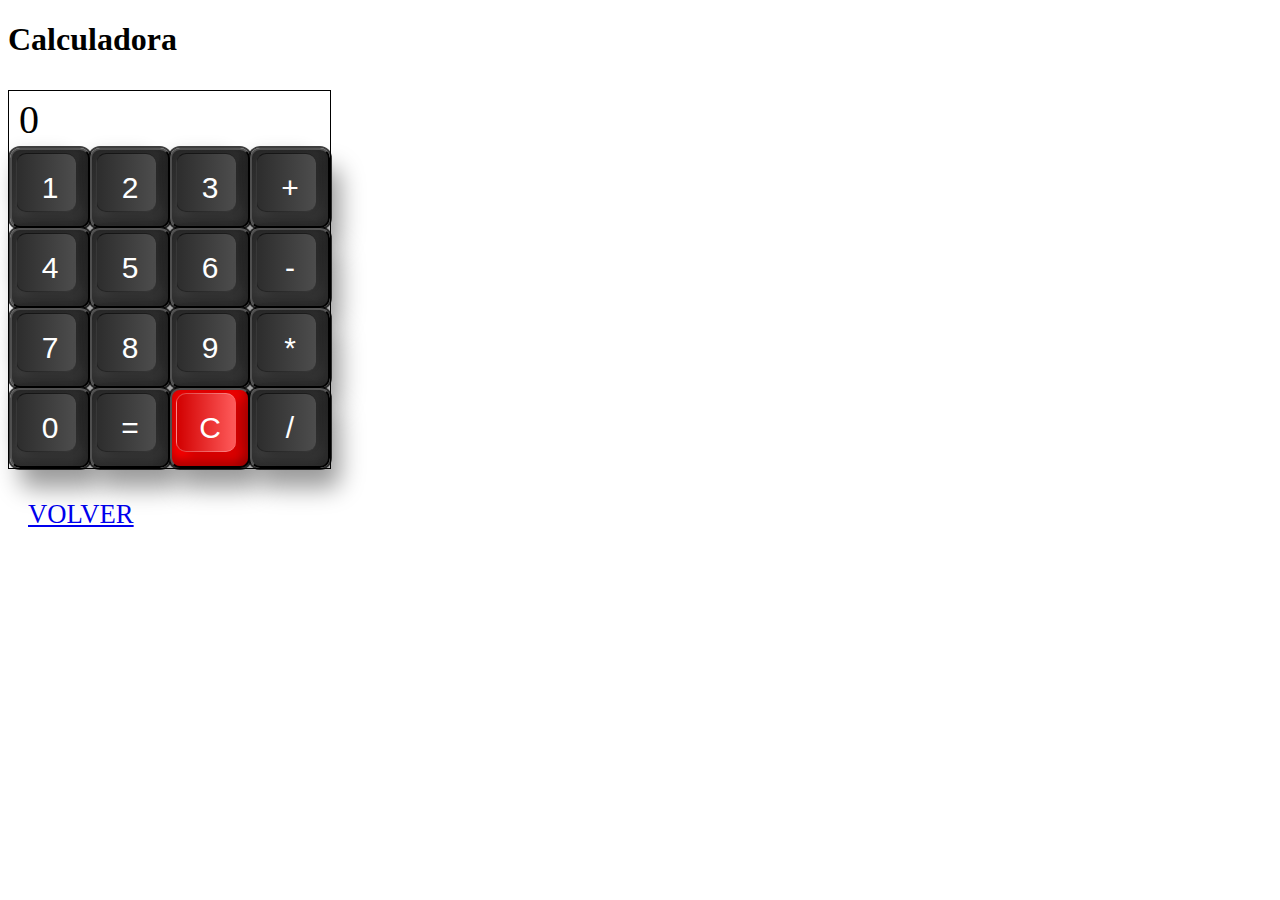
<file: calculadora.html>
<!DOCTYPE html>
<html lang="en">
  <head>
    <meta charset="UTF-8" />
    <meta name="viewport" content="width=device-width, initial-scale=1.0" />
    <title>Calculadora</title>
    <style>
      * {
        box-sizing: border-box;
      }

      .contenedor {
        border: 1px solid black;
        display: inline-block;
        margin: 10px auto;
      }

      .pantalla {
        width: 100%;
        display: flex;
        flex-direction: row;
        justify-content: space-between;
        font-size: 30pt;
        padding: 5px 10px;
      }

      .contenedor-botones {
        display: grid;
        grid-template-columns: repeat(4, 1fr);
        align-items: center;
        margin-left: 1px;
      }

      .contenedor-botones button {
        font-size: 15pt;
        color: #fff;
        position: relative;
        display: grid;
        width: 80px;
        place-items: center;
        height: 80px;
        background: linear-gradient(180deg, #2f2f2f, #3f3f3f);
        box-shadow: inset -8px 0 8px rgba(0, 0, 0, 0.15),
          inset 0 -8px 8px rgba(0, 0, 0, 0.25), 0 0 0 2px rgba(0, 0, 0, 0.75),
          10px 20px 25px rgba(0, 0, 0, 0.4);
        user-select: none;
        cursor: pointer;
        font-weight: 400;
        border-radius: 10px;
      }

      .contenedor-botones button:active {
        filter: brightness(1.5);
      }

      .contenedor-botones button::before {
        content: "";
        position: absolute;
        top: 3px;
        left: 4px;
        bottom: 14px;
        right: 12px;
        border-radius: 10px;
        background: linear-gradient(90deg, #2d2d2d, #4d4d4d);
        box-shadow: -5px -5px 15px rgba(0, 0, 0, 0.1),
          10px 5px 10px rgba(0, 0, 0, 0.15);
        border-left: 1px solid #0004;
        border-bottom: 1px solid #0004;
        border-top: 1px solid #0009;
      }

      .contenedor-botones i {
        position: relative;
        font-style: normal;
        font-size: 1.5em;
        text-transform: uppercase;
      }

      #clear {
        background: #f00;
      }

      #clear::before {
        background: linear-gradient(90deg, #d20000, #ffffff5c);
        border-left: 1px solid #fff4;
        border-bottom: 1px solid #fff4;
        border-top: 1px solid #fff4;
      }

      a {
        display: block;
        font-size: 20pt;
        margin: 20px;
      }
    </style>
  </head>

  <body>
    <h1>Calculadora</h1>
    <div class="contenedor">
      <div id="pantalla-superior" class="pantalla">
        <span id="valor-superior">0</span><span id="indicador-signo"></span>
      </div>
      <div id="pantalla-inferior" class="pantalla">
        <span id="valor-inferior">0</span><span id="resultado"></span>
      </div>
      <div class="contenedor-botones">
        <button class="numero"><i>1</i></button>
        <button class="numero"><i>2</i></button>
        <button class="numero"><i>3</i></button>
        <button class="signo"><i>+</i></button>
        <button class="numero"><i>4</i></button>
        <button class="numero"><i>5</i></button>
        <button class="numero"><i>6</i></button>
        <button class="signo"><i>-</i></button>
        <button class="numero"><i>7</i></button>
        <button class="numero"><i>8</i></button>
        <button class="numero"><i>9</i></button>
        <button class="signo"><i>*</i></button>
        <button class="numero"><i>0</i></button>
        <button id="enter"><i>=</i></button>
        <button id="clear"><i>C</i></button>
        <button class="signo"><i>/</i></button>
      </div>
    </div>

    <a href="./proyectos.html">VOLVER</a>
  </body>

  <script>
    const pantallaSuperior = document.querySelector("#pantalla-superior");
    const pantallaInferior = document.querySelector("#pantalla-inferior");
    const indicadorSigno = document.querySelector("#indicador-signo");
    const indicadorNumSuperior = document.querySelector("#valor-superior");
    const indicadorNumInferior = document.querySelector("#valor-inferior");
    const indicadorResultado = document.querySelector("#resultado");

    pantallaInferior.style.display = "none";
    indicadorSigno.style.display = "none";

    let esUnaOperacion = false;
    let debeReiniciar = false;

    function agregarNumero(e) {
      if (esUnaOperacion) {
        if (indicadorNumInferior.innerText == 0) {
          indicadorNumInferior.innerText = e.target.innerText;
        } else {
          indicadorNumInferior.innerText += e.target.innerText;
        }
      } else {
        if (indicadorNumSuperior.innerText == 0) {
          indicadorNumSuperior.innerText = e.target.innerText;
        } else {
          indicadorNumSuperior.innerText += e.target.innerText;
        }
      }
    }

    function operacion() {
      const res = eval(
        indicadorNumSuperior.innerText +
          indicadorSigno.innerText +
          indicadorNumInferior.innerText
      );
      return res % 1 != 0 ? res.toFixed(2) : res;
    }

    function reiniciarCalculadora() {
      indicadorNumSuperior.innerText = 0;
      indicadorNumInferior.innerText = 0;
      indicadorResultado.innerText = "";
      indicadorSigno.innerText = "";
      esUnaOperacion = false;
      debeReiniciar = false;
      actualizarPantalla();
    }

    function actualizarPantalla() {
      if (esUnaOperacion) {
        indicadorSigno.style.display = "inline";
        pantallaInferior.style.display = "flex";
      } else {
        indicadorSigno.style.display = "none";
        pantallaInferior.style.display = "none";
      }
    }

    const numBtn = document.querySelectorAll(".numero");
    numBtn.forEach((el) =>
      el.addEventListener("click", (e) => {
        debeReiniciar ? reiniciarCalculadora() : null;
        agregarNumero(e);
      })
    );

    const signBtn = document.querySelectorAll(".signo");
    signBtn.forEach((el) =>
      el.addEventListener("click", (e) => {
        if (debeReiniciar) {
          reiniciarCalculadora();
          indicadorNumSuperior.innerText = indicadorResultado.innerText;
        } else {
          indicadorSigno.innerText = e.target.innerText;
          esUnaOperacion = true;
          actualizarPantalla();
        }
      })
    );

    const clearBtn = document.querySelector("#clear");
    clearBtn.addEventListener("click", () => reiniciarCalculadora());

    const okBtn = document.querySelector("#enter");
    okBtn.addEventListener("click", () => {
      esUnaOperacion ? (indicadorResultado.innerText = operacion()) : null;
      esUnaOperacion = false;
      debeReiniciar = true;
    });

    actualizarPantalla();
  </script>
</html>
</file>
